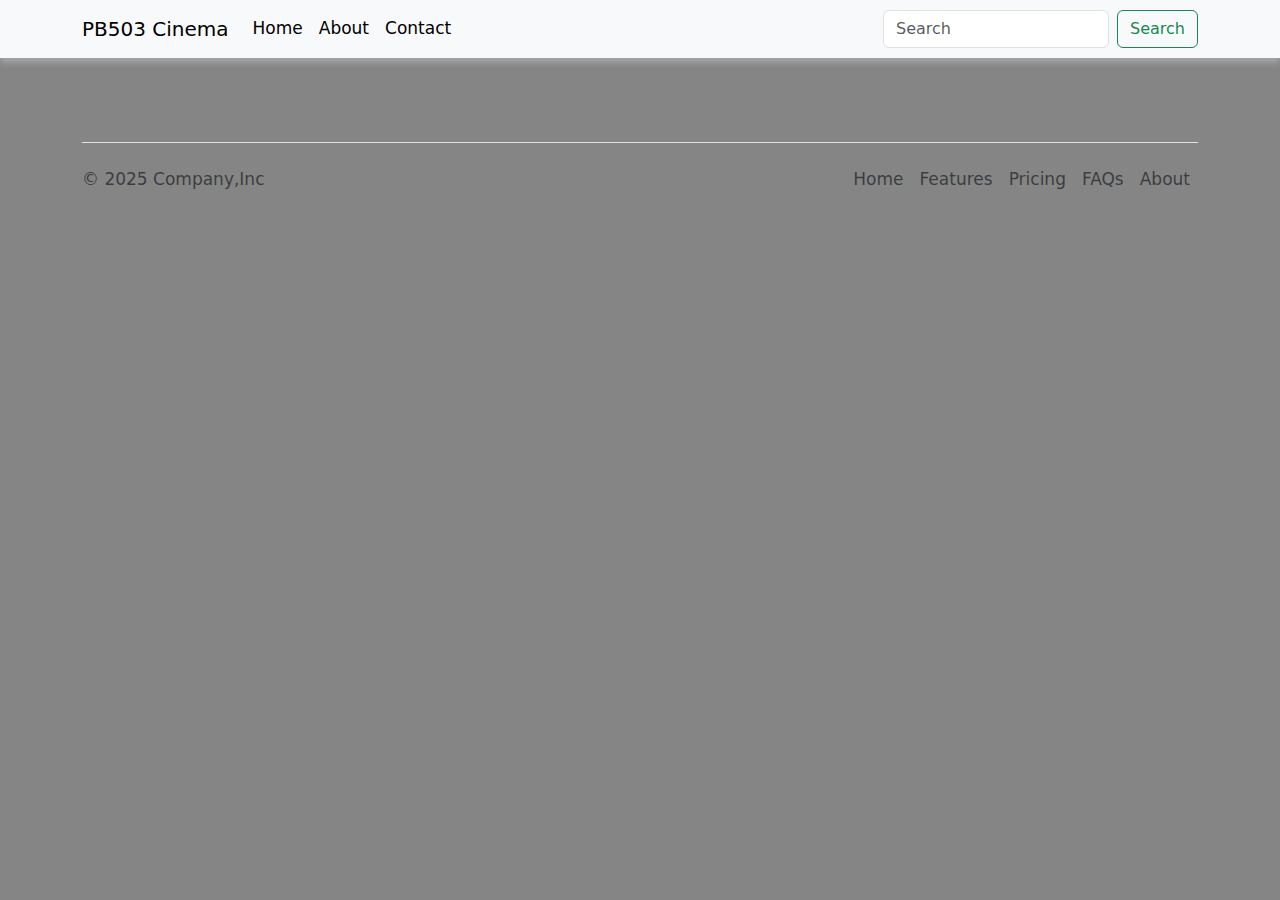
<file: index.html>
<!DOCTYPE html>
<html lang="en">
<head>
    <meta charset="UTF-8">
    <meta name="viewport" content="width=device-width, initial-scale=1.0">
    <title>Bootstrap</title>
    <link rel="stylesheet" href="./style.css">
    <link href="https://cdn.jsdelivr.net/npm/bootstrap@5.3.3/dist/css/bootstrap.min.css" rel="stylesheet" integrity="sha384-QWTKZyjpPEjISv5WaRU9OFeRpok6YctnYmDr5pNlyT2bRjXh0JMhjY6hW+ALEwIH" crossorigin="anonymous">
    <link rel="preconnect" href="https://fonts.googleapis.com">
<link rel="preconnect" href="https://fonts.gstatic.com" crossorigin>
<link href="https://fonts.googleapis.com/css2?family=Atkinson+Hyperlegible+Next:ital,wght@0,200..800;1,200..800&family=Inter:ital,opsz,wght@0,14..32,100..900;1,14..32,100..900&family=Quicksand:wght@300..700&display=swap" rel="stylesheet">
</head>
<style>
  body{
    background-color: #858585;
    font-size: 17px;
  }
</style>
<body>
    <nav class="navbar navbar-expand-lg bg-body-tertiary" >
        <div class="container">
          <a class="navbar-brand" href="#">PB503 Cinema</a>
          <button class="navbar-toggler" type="button" data-bs-toggle="collapse" data-bs-target="#navbarScroll" aria-controls="navbarScroll" aria-expanded="false" aria-label="Toggle navigation">
            <span class="navbar-toggler-icon"></span>
          </button>
          <div class="collapse navbar-collapse" id="navbarScroll">
            <ul class="navbar-nav me-auto my-2 my-lg-0 navbar-nav-scroll" style="--bs-scroll-height: 100px;">
              <li class="nav-item">
                <a class="nav-link active" aria-current="page" href="#">Home</a>
              </li>
              <li class="nav-item">
                <a class="nav-link active" aria-current="page" href="#">About</a>
              </li>
              <li class="nav-item">
                <a class="nav-link active" aria-current="page" href="#">Contact</a>
              </li>
            </ul>
            <form class="d-flex" role="search">
              <input class="form-control me-2" type="search" placeholder="Search" aria-label="Search">
              <button class="btn btn-outline-success" type="submit">Search</button>
            </form>
          </div>
        </div>
      </nav>

      <main class="container">
        <div class="row" style="display: grid; grid-template-columns: repeat(4,1fr); gap: 5px; padding: 10px;" id="data-films"></div>
      </main>

      <footer class="container" >
        <div class="d-flex flex-wrap justify-content-between align-items-center py-3 my-4 border-top">
        <p class="col-md-4 mb-0 text-body-secondary" style="">© 2025 Company,Inc</p>
        <ul class="nav col-md-4 justify-content-end">
          <li class="nav-item">
            <a href="#" class="nav-link px-2 text-body-secondary">Home</a>
          </li>
          <li class="nav-item">
            <a href="#" class="nav-link px-2 text-body-secondary">Features</a>
          </li>
          <li class="nav-item">
            <a href="#" class="nav-link px-2 text-body-secondary">Pricing</a>
          </li>
          <li class="nav-item">
            <a href="#" class="nav-link px-2 text-body-secondary">FAQs</a>
          </li>
          <li class="nav-item">
            <a href="#" class="nav-link px-2 text-body-secondary">About</a>
          </li>
        </ul>
        </div>
      </footer>

      <script src="tvmaze.js"></script>
      <script src="https://cdn.jsdelivr.net/npm/bootstrap@5.3.3/dist/js/bootstrap.bundle.min.js" integrity="sha384-YvpcrYf0tY3lHB60NNkmXc5s9fDVZLESaAA55NDzOxhy9GkcIdslK1eN7N6jIeHz" crossorigin="anonymous"></script>

</body>
</html>
</file>
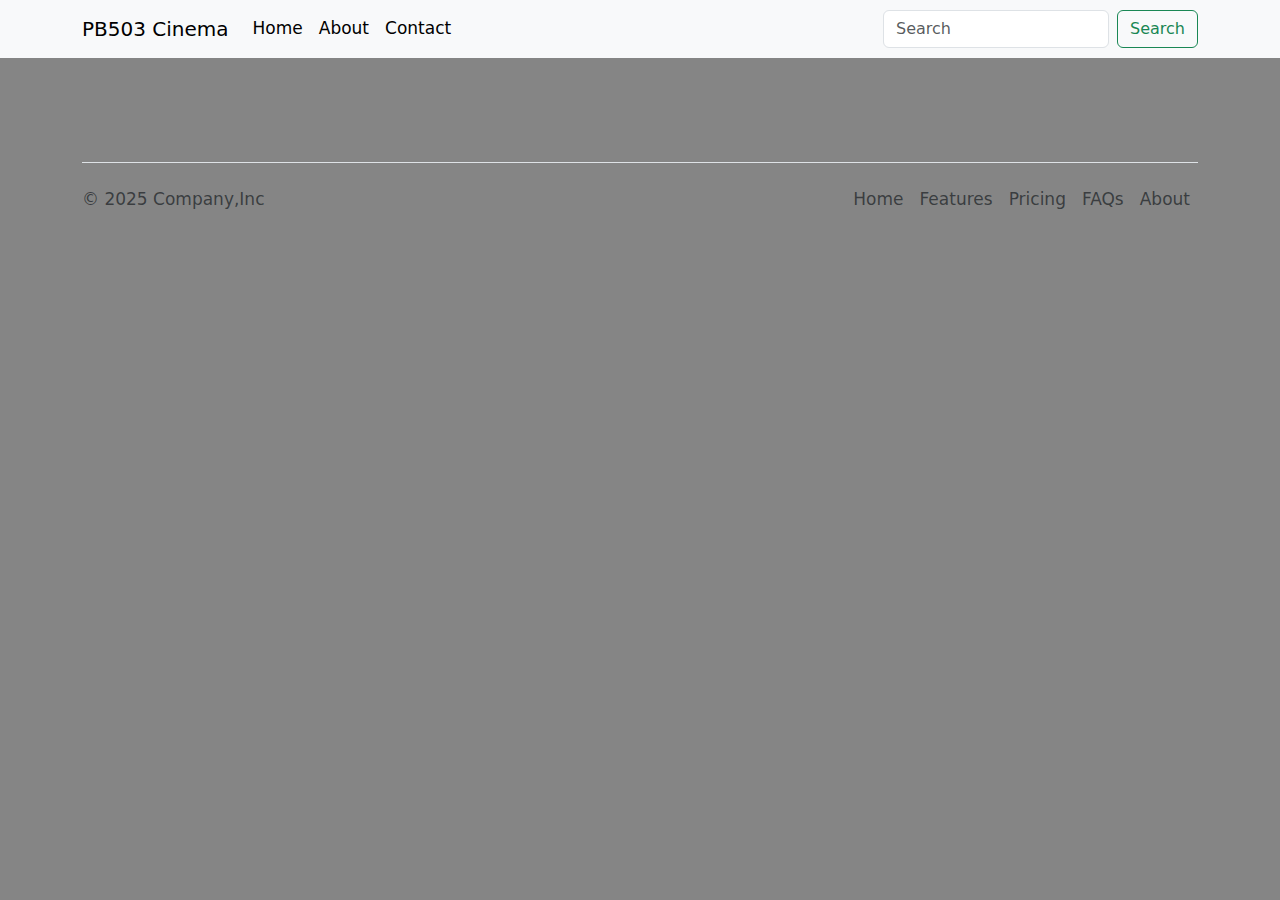
<file: detail.html>
<!DOCTYPE html>
<html lang="en">
<head>
    <meta charset="UTF-8">
    <meta name="viewport" content="width=device-width, initial-scale=1.0">
    <link href="https://cdn.jsdelivr.net/npm/bootstrap@5.3.3/dist/css/bootstrap.min.css" rel="stylesheet" integrity="sha384-QWTKZyjpPEjISv5WaRU9OFeRpok6YctnYmDr5pNlyT2bRjXh0JMhjY6hW+ALEwIH" crossorigin="anonymous">
    <title>Document</title>
</head>     
<style>
  body{ 
    background-color: #858585;
    font-size: 17px;
  }
</style>
<body>
    <nav class="navbar navbar-expand-lg bg-body-tertiary" >
        <div class="container">
          <a class="navbar-brand" href="./index.html">PB503 Cinema</a>
          <button class="navbar-toggler" type="button" data-bs-toggle="collapse" data-bs-target="#navbarScroll" aria-controls="navbarScroll" aria-expanded="false" aria-label="Toggle navigation">
            <span class="navbar-toggler-icon"></span>
          </button>
          <div class="collapse navbar-collapse" id="navbarScroll">
            <ul class="navbar-nav me-auto my-2 my-lg-0 navbar-nav-scroll" style="--bs-scroll-height: 100px;">
              <li class="nav-item">
                <a class="nav-link active" aria-current="page" href="./index.html">Home</a>
              </li>
              <li class="nav-item">
                <a class="nav-link active" aria-current="page" href="#">About</a>
              </li>
              <li class="nav-item">
                <a class="nav-link active" aria-current="page" href="#">Contact</a>
              </li>
            </ul>
            <form class="d-flex" role="search">
              <input class="form-control me-2" type="search" placeholder="Search" aria-label="Search">
              <button class="btn btn-outline-success" type="submit">Search</button>
            </form>
          </div>
        </div>
      </nav>

      <main class="container">
        <div class="row" style="padding: 40px; " id="data-details"></div>
      </main>

      <footer class="container">
        <div class="d-flex flex-wrap justify-content-between align-items-center py-3 my-4 border-top">
        <p class="col-md-4 mb-0 text-body-secondary">© 2025 Company,Inc</p>
        <ul class="nav col-md-4 justify-content-end">
          <li class="nav-item">
            <a href="#" class="nav-link px-2 text-body-secondary">Home</a>
          </li>
          <li class="nav-item">
            <a href="#" class="nav-link px-2 text-body-secondary">Features</a>
          </li>
          <li class="nav-item">
            <a href="#" class="nav-link px-2 text-body-secondary">Pricing</a>
          </li>
          <li class="nav-item">
            <a href="#" class="nav-link px-2 text-body-secondary">FAQs</a>
          </li>
          <li class="nav-item">
            <a href="#" class="nav-link px-2 text-body-secondary">About</a>
          </li>
        </ul>
        </div>
      </footer>

      <script src="./detail.js"></script>
      <script src="https://cdn.jsdelivr.net/npm/bootstrap@5.3.3/dist/js/bootstrap.bundle.min.js" integrity="sha384-YvpcrYf0tY3lHB60NNkmXc5s9fDVZLESaAA55NDzOxhy9GkcIdslK1eN7N6jIeHz" crossorigin="anonymous"></script>

</body>
</html>
</file>
<file: style.css>
nav{
    box-shadow: 0px 4px 7px 0px rgb(169, 169, 169);
}


main{
    display: grid;
    grid-template-columns: repeat(4,1fr);
    gap: 5px;
    padding: 20px;
}
</file>
